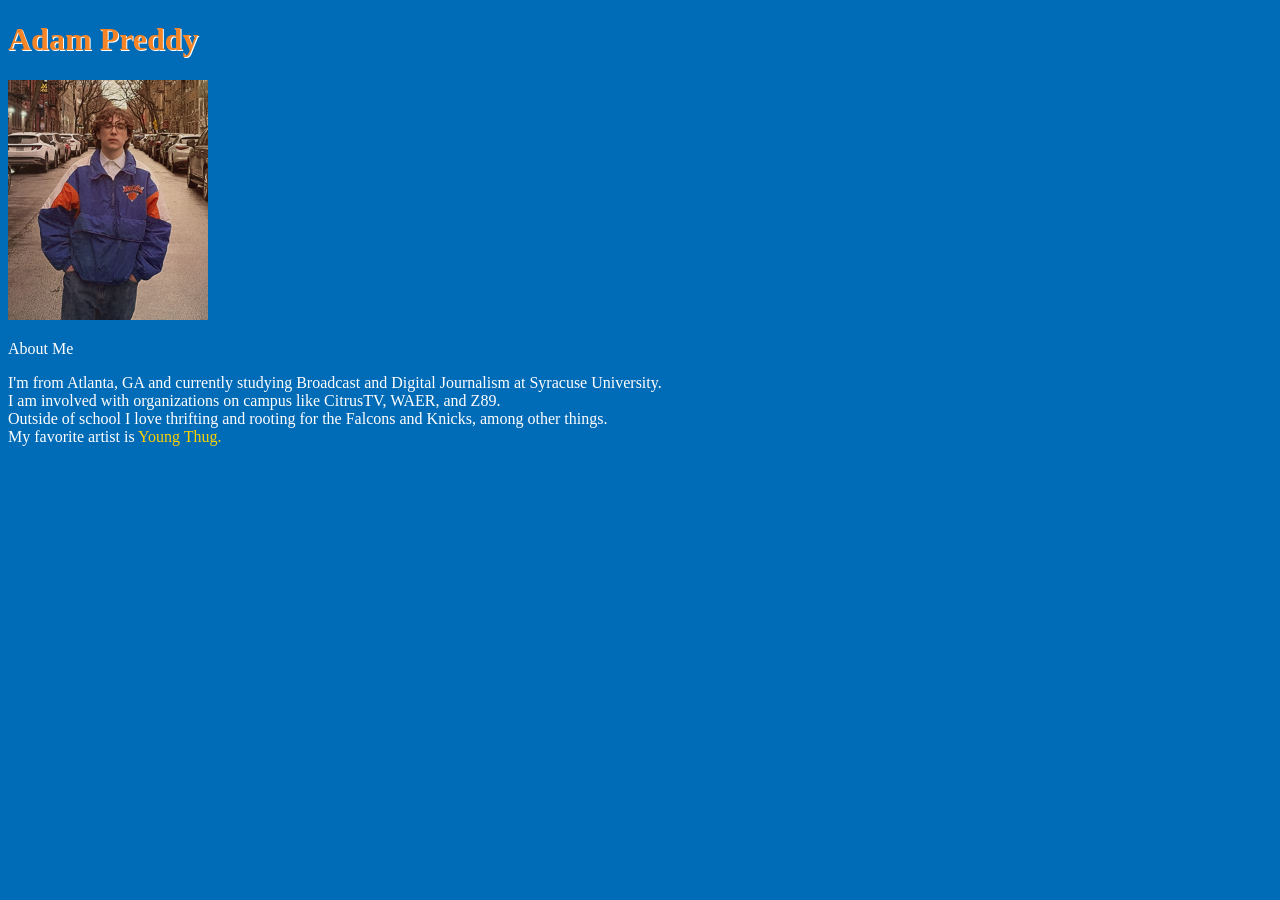
<file: index.html>
<!DOCTYPE html>
<html lang="en">
<head>
    <meta charset="UTF-8">
    <meta name="viewport" content="width=device-width, initial-scale=1.0">
    <title>Adam Preddy</title>
    <link rel="stylesheet" href="design.css">
</head>
<body>
    <h1>Adam Preddy</h1>
    <p><img src="me.jpeg" width="200" height="240" alt="Adam in a blue and orange Knicks jacket standing on a tree-lined city street"></p>
    <div class="about">About Me</div>
    <p> I'm from Atlanta, GA and currently studying Broadcast and Digital Journalism at Syracuse University.
    <br/> I am involved with organizations on campus like CitrusTV, WAER, and Z89.
    <br/> Outside of school I love thrifting and rooting for the Falcons and Knicks, among other things.
    <br/> <span class="about">My favorite artist is</span> <span class="music">Young Thug.</span></p>
</body>
</html>
</file>
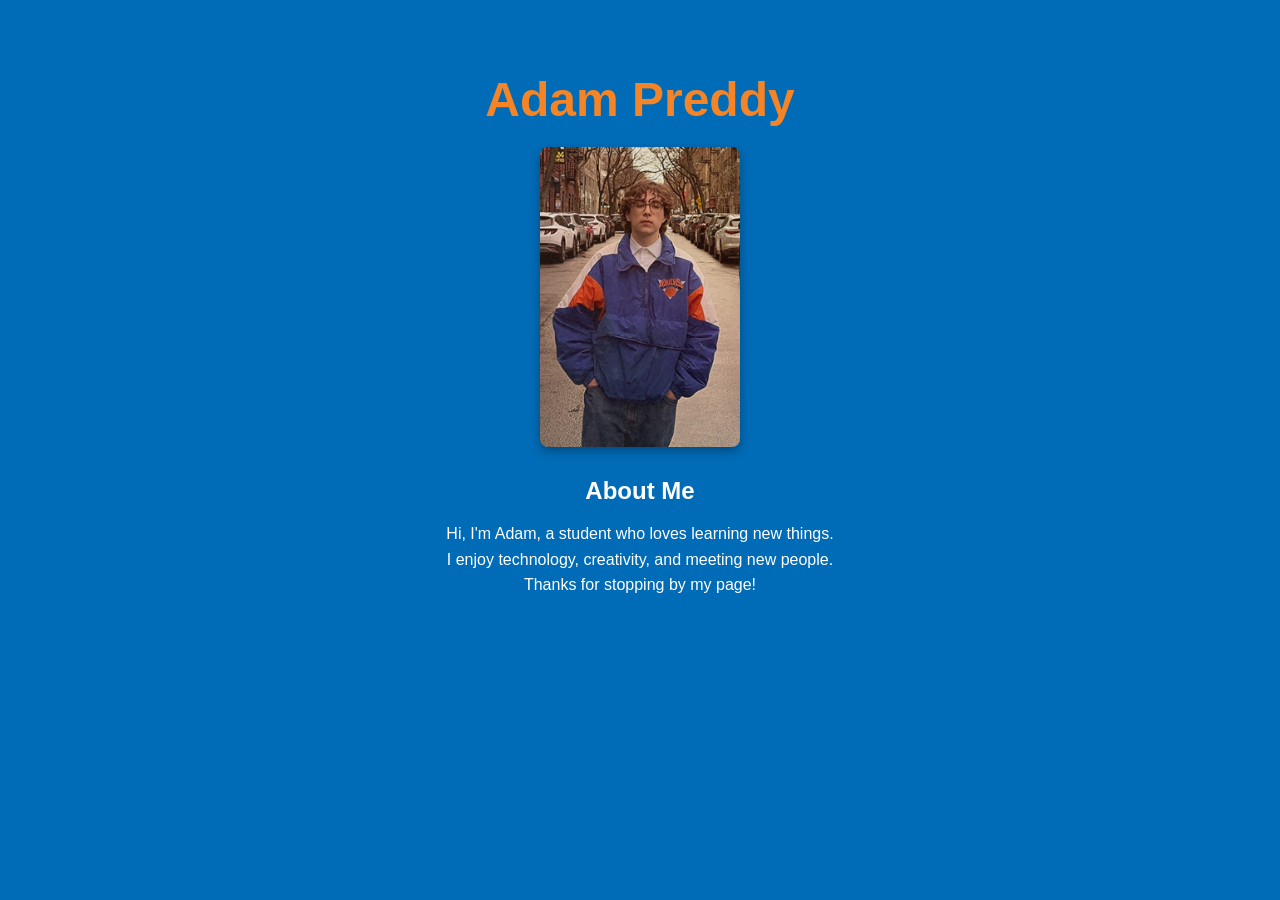
<file: ai.html>
<!DOCTYPE html>
<html lang="en">
<head>
    <meta charset="UTF-8">
    <meta name="viewport" content="width=device-width, initial-scale=1.0">
    <title>Adam Preddy</title>
    <style>
        body {
            background-color: #006bb6;
            font-family: Arial, Helvetica, sans-serif;
            margin: 0;
            padding: 40px 20px;
            display: flex;
            flex-direction: column;
            align-items: center;
            text-align: center;
        }
        h1 {
            color: #f58426;
            font-size: 3em;
            margin-bottom: 20px;
        }
        img {
            width: 200px;
            height: 300px;
            object-fit: cover;
            border-radius: 8px;
            box-shadow: 0 4px 10px rgba(0, 0, 0, 0.3);
        }
        .about-label {
            color: #ffffff;
            font-size: 1.5em;
            font-weight: bold;
            margin-top: 30px;
        }
        .bio {
            color: #ffffff;
            max-width: 500px;
            line-height: 1.6;
        }
    </style>
</head>
<body>
    <h1>Adam Preddy</h1>
    <img src="me.jpeg" alt="Portrait photo of Adam Preddy smiling">
    <div class="about-label">About Me</div>
    <p class="bio">
        Hi, I'm Adam, a student who loves learning new things.<br>
        I enjoy technology, creativity, and meeting new people.<br>
        Thanks for stopping by my page!
    </p>
</body>
</html>
</file>
<file: design.css>
body {
    background: #006bb6;
    color: #ffffff;
}

h1 {
    color: #f58426;
    text-shadow: 1px 1px #ffffff;
}

.about {
    color: #ffffff;
}

.music {
    color: #ffd200;
}
</file>
